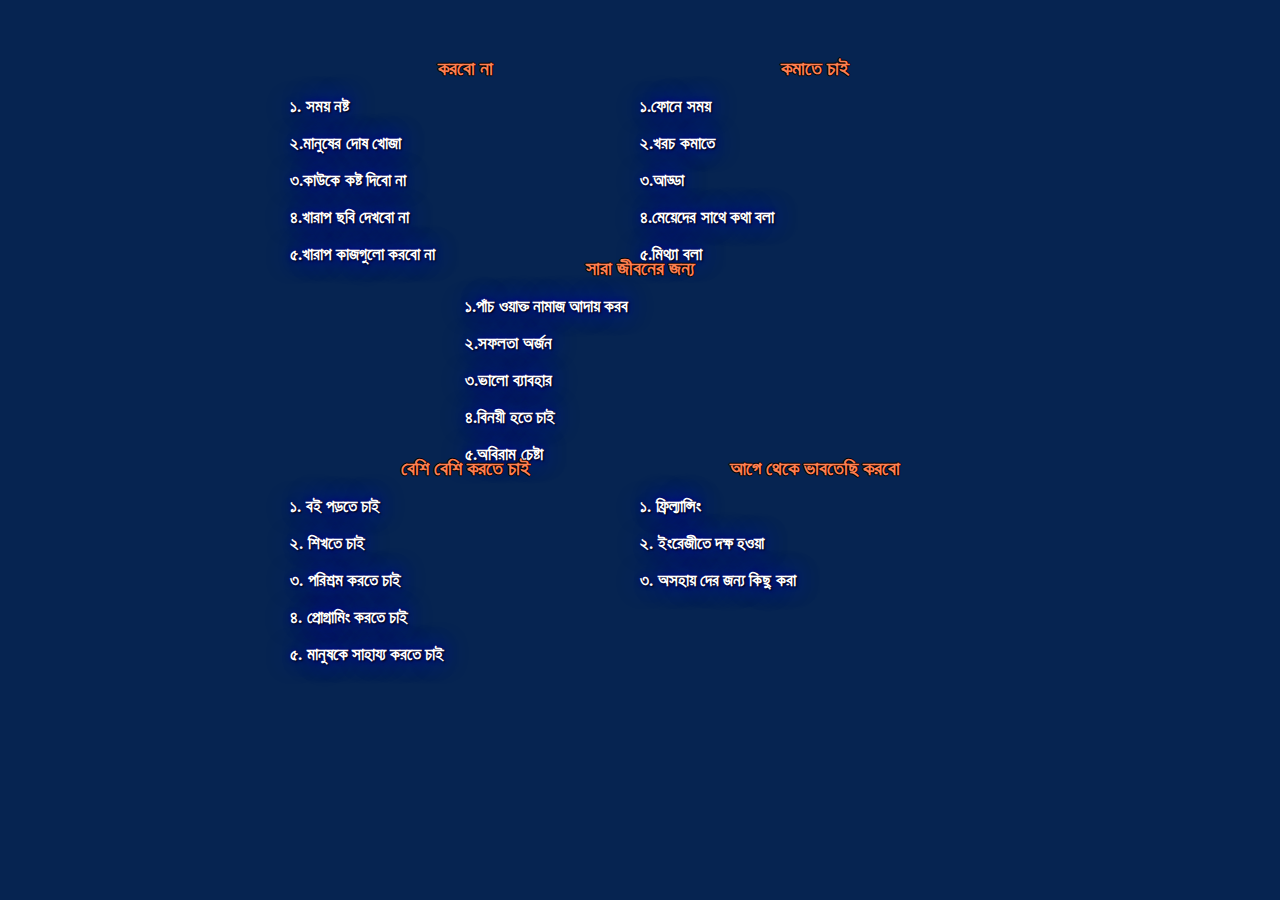
<file: grid.html>
<!DOCTYPE html>
<html lang="en">
<head>
    <meta charset="UTF-8">
    <meta name="viewport" content="width=device-width, initial-scale=1.0">
    <link href="https://cdn.jsdelivr.net/npm/bootstrap@5.3.2/dist/css/bootstrap.min.css" rel="stylesheet" integrity="sha384-T3c6CoIi6uLrA9TneNEoa7RxnatzjcDSCmG1MXxSR1GAsXEV/Dwwykc2MPK8M2HN" crossorigin="anonymous">
    <title>Document</title>
    <style>
        body{
            background-color: hsl(216, 87%, 17%);
        }
        .container{
            margin-top: 40px;
        }
        .items{
            display: flex;
            justify-content: center;
        }
        .item{
            height: 200px;
            width: 350px;
        }
        .single{
            display: flex;
            justify-content: center;
        }
        h2{
            font-size: 20px;
            font-weight: 800;
            text-align: center;
            color: coral;
            /* color: #FFFFFF; */
            /* text-shadow: 2px 2px 4px #000000; */
            /* text-shadow: 2px 2px 5px red; */
            /* text-shadow: 2px 2px red; */
            text-shadow: -1px 0 black, 0 1px black, 1px 0 black, 0 -1px black;
        }
        h3{
            font-size: 17px;
            color: white;
            text-shadow: 1px 1px 2px black, 0 0 25px blue, 0 0 5px darkblue;
        }
    </style>
</head>
<body>
    <section class="container">
        <div class="items">
            <div class="item shadow bg-body-tertiary p-3 me-4  rounded">
                <h2 class="mb-3">করবো না</h2>
                <h3>১. সময় নষ্ট</h3>
                <h3>২.মানুষের দোষ খোজা</h3>
                <h3>৩.কাউকে কষ্ট দিবো না</h3>
                <h3>৪.খারাপ ছবি দেখবো না</h3>
                <h3>৫.খারাপ কাজগুলো করবো না</h3>
            </div>
            <div class="item  shadow bg-body-tertiary p-3  rounded">
                <h2 class="mb-3">কমাতে চাই</h2>
                <h3>১.ফোনে সময়</h3>
                <h3>২.খরচ কমাতে</h3>
                <h3>৩.আড্ডা</h3>
                <h3>৪.মেয়েদের সাথে কথা বলা</h3>
                <h3>৫.মিথ্যা বলা</h3>
            </div>
        </div>
        <div class="single">
            <div class="item shadow bg-body-tertiary p-3 mt-4 mb-4 rounded">
                <h2 class="mb-3">সারা জীবনের জন্য</h2>
                <h3>১.পাঁচ ওয়াক্ত নামাজ আদায় করব</h3>
                <h3>২.সফলতা অর্জন</h3>
                <h3>৩.ভালো ব্যাবহার</h3>
                <h3>৪.বিনয়ী হতে চাই</h3>
                <h3>৫.অবিরাম চেষ্টা </h3>
            </div>
        </div>
        <div class="items">
            <div class="item shadow bg-body-tertiary p-3 me-4 rounded">
                <h2 class="mb-3">বেশি বেশি করতে চাই</h2>
                <h3>১. বই পড়তে চাই</h3>
                <h3>২. শিখতে চাই </h3>
                <h3>৩. পরিশ্রম করতে চাই</h3>
                <h3>৪. প্রোগ্রামিং করতে চাই</h3>
                <h3>৫. মানুষকে সাহায্য করতে চাই </h3>
            </div>
            <div class="item shadow bg-body-tertiary p-3   rounded">
                <h2 class="mb-3" >আগে থেকে ভাবতেছি করবো</h2>
                <h3>১. ফ্রিল্যান্সিং</h3>
                <h3>২. ইংরেজীতে দক্ষ হওয়া</h3>
                <h3>৩. অসহায় দের জন্য কিছু করা</h3>
                <h3></h3>
                <h3></h3>
            </div>
        </div>
    </section>
    <script src="https://cdn.jsdelivr.net/npm/bootstrap@5.3.2/dist/js/bootstrap.bundle.min.js" integrity="sha384-C6RzsynM9kWDrMNeT87bh95OGNyZPhcTNXj1NW7RuBCsyN/o0jlpcV8Qyq46cDfL" crossorigin="anonymous"></script>

</body>
</html>
</file>
